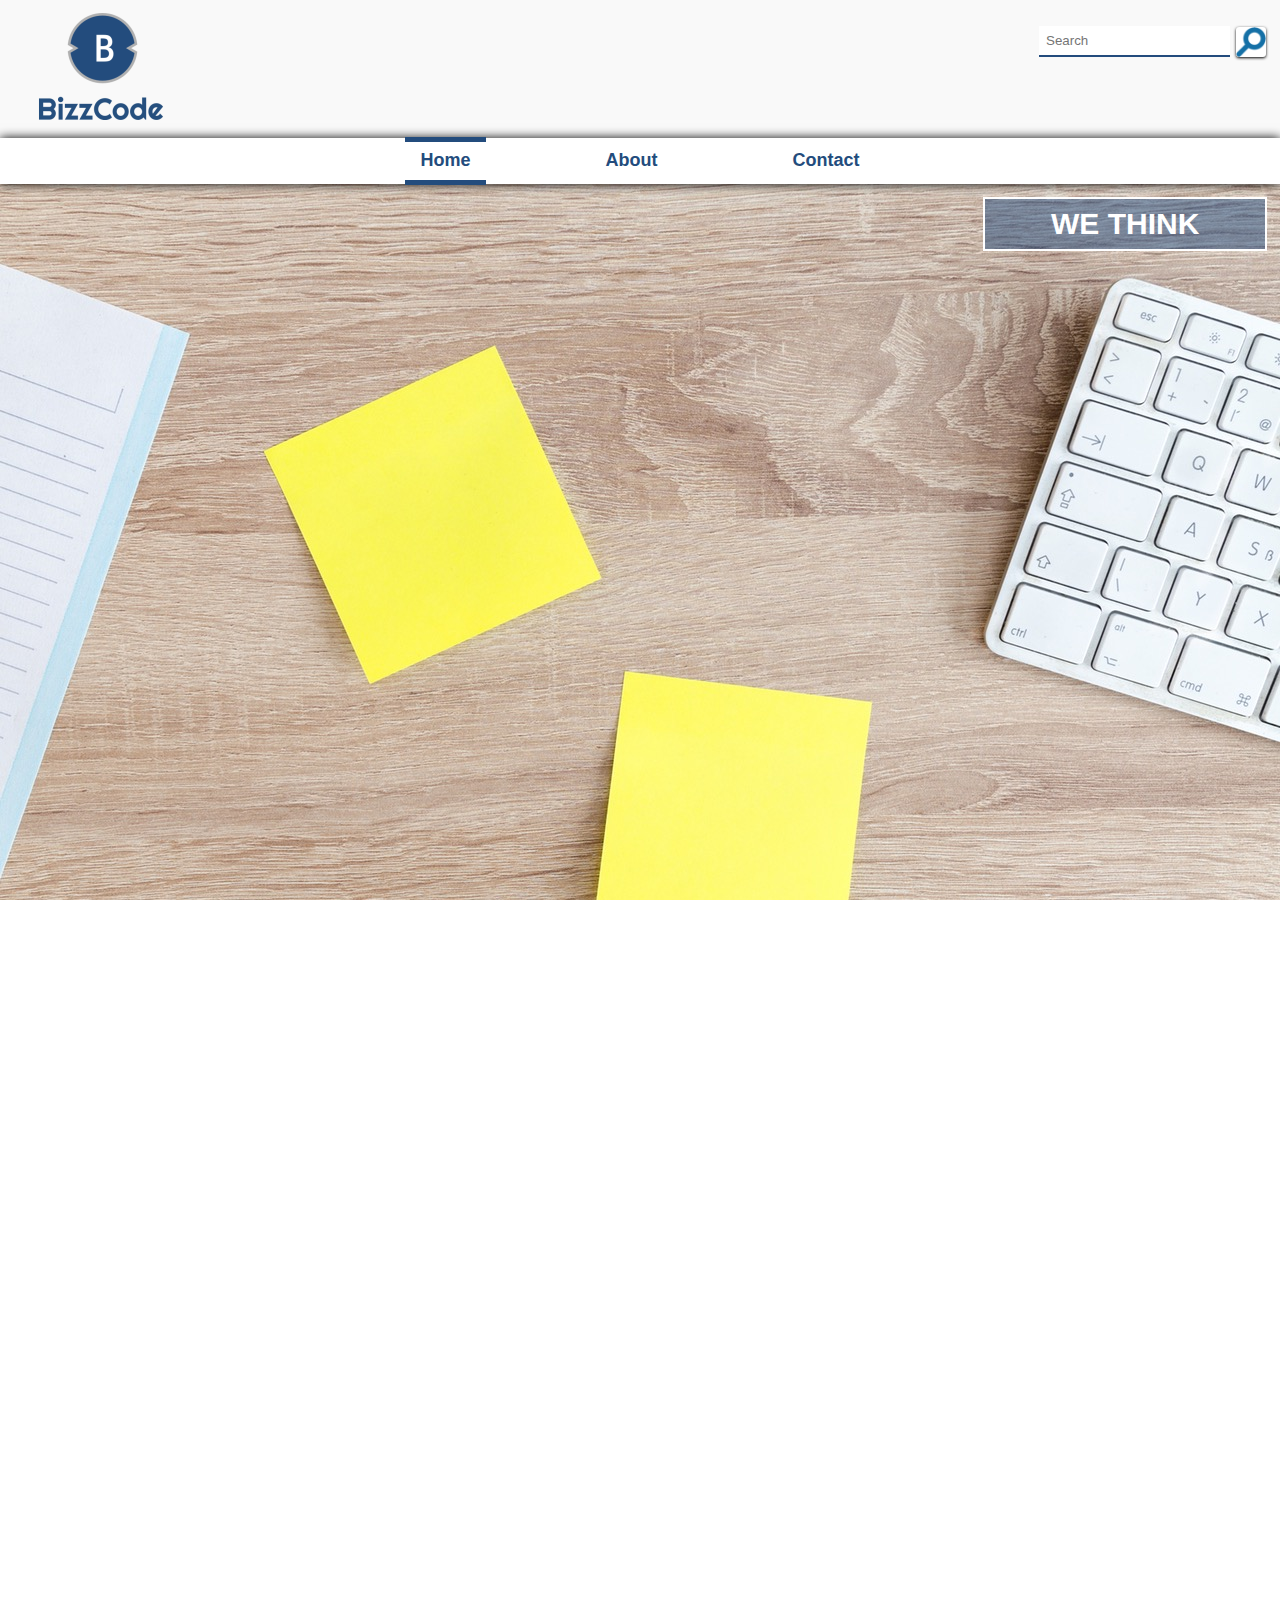
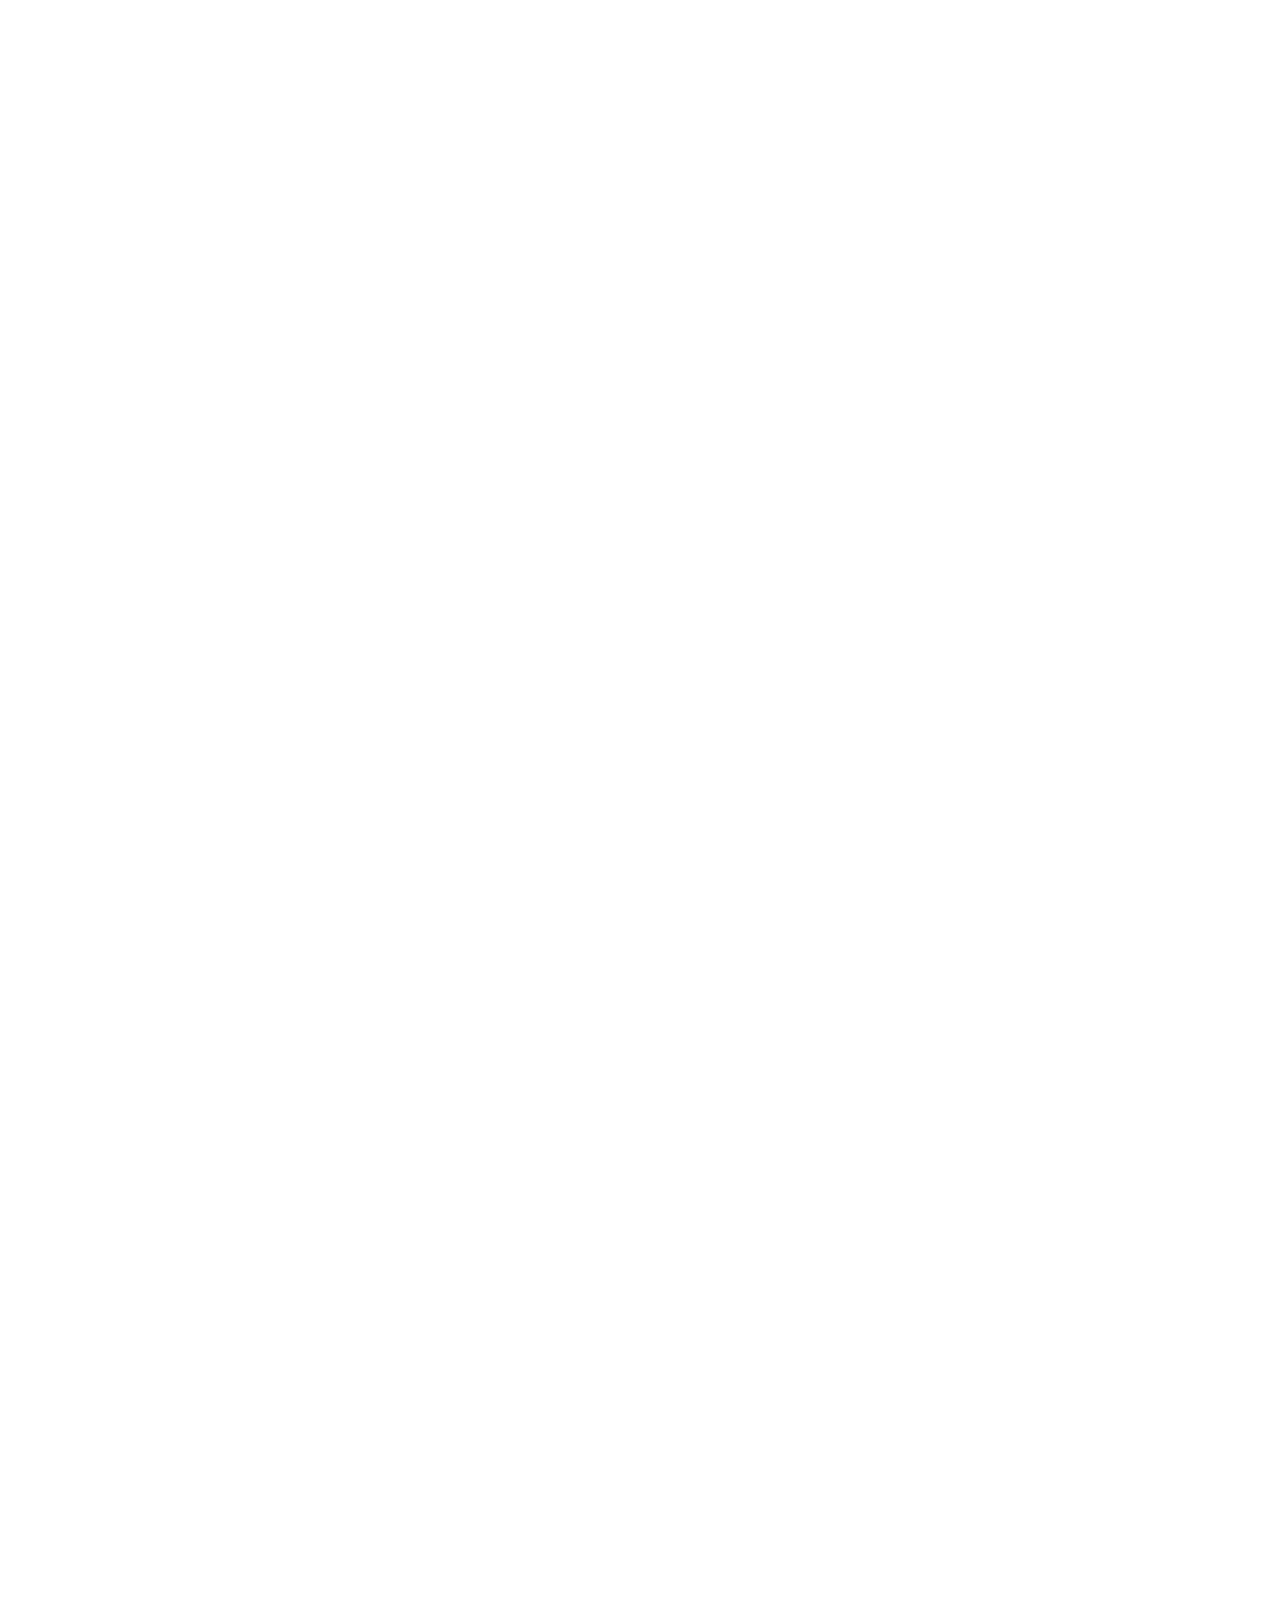
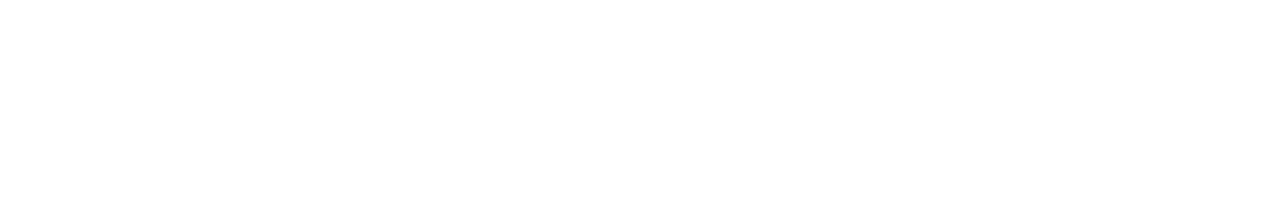
<file: index.html>
<!DOCTYPE html>
<html>
  <head>
    <meta charset="utf-8">
    <title>Home</title>
    <link rel="stylesheet" href="css/style.css">
  </head>
  <body>
    <!-- container section start -->
    <div class="container">

      <!-- head section code start -->
      <div class="head">
        <a href="index.html"><img id="logo" src="logo/logo1.png" alt=""></a>
        <ul>
          <li><input id="search_input" type="text" name="search" value="" placeholder="Search"></li>
          <li><button id="search_icon" type="button" name="button"></button></li>
        </ul>
      </div>
      <!-- head section code end -->

      <!-- navbar section code start -->
      <nav>
        <ul>
          <li><a id="actv_p" href="index.html">Home</a></li>
          <li><a href="about.html">About</a></li>
          <li><a href="contact.html">Contact</a></li>
        </ul>
      </nav>
      <!-- navbar section code end -->

      <!-- slider section code start -->
      <div class="slideshow-container">
        <div class="mySlides fade">
          <img src="img/img_rr_01.jpeg" style="width:100%">
          <div class="text"><h1>WE THINK</h1></div>
        </div>

        <div class="mySlides fade">
          <img src="img/img_rr_02.jpg" style="width:100%">
          <div class="text"><h1>WE SEARCH</h1></div>
        </div>

        <div class="mySlides fade">
          <img src="img/img_rr_03.jpg" style="width:100%">
          <div class="text"><h1>WE CREATE</h1></div>
        </div>

        <div class="mySlides fade">
          <img src="img/img_rr_04.jpeg" style="width:100%">
          <div class="text"><h1>WE DEPLOY</h1></div>
        </div>
      </div>
      <br>

      <div style="text-align:center">
        <span class="dot"></span>
        <span class="dot"></span>
        <span class="dot"></span>
        <span class="dot"></span>
      </div>
      <!-- slider section code end -->

      <!-- about section code start -->
      <div class="about_section">
        <h2>About</h2>
        <p>Lorem ipsum dolor sit amet, consectetur adipisicing elit, sed do eiusmod tempor incididunt ut labore et dolore magna aliqua. Ut enim ad minim veniam, quis nostrud exercitation ullamco laboris nisi ut aliquip ex ea commodo consequat. Duis aute irure dolor in reprehenderit in voluptate velit esse cillum dolore eu fugiat nulla pariatur. Excepteur sint occaecat cupidatat non proident, sunt in culpa qui officia deserunt mollit anim id est laborum.</p>
        <p>Lorem ipsum dolor sit amet, consectetur adipisicing elit, sed do eiusmod tempor incididunt ut labore et dolore magna aliqua. Ut enim ad minim veniam, quis nostrud exercitation ullamco laboris nisi ut aliquip ex ea commodo consequat. Duis aute irure dolor in reprehenderit in voluptate velit esse cillum dolore eu fugiat nulla pariatur. Excepteur sint occaecat cupidatat non proident, sunt in culpa qui officia deserunt mollit anim id est laborum.</p>
      </div>
      <!-- about section code end -->

      <!-- service section code start -->

      <div class="service_section">
        <h2 id="service_pro">Service We Provide</h2>
        <div class="service1_img">
          <img class="img" src="img/1 (1).gif" alt="">
        </div>
        <div class="service1_descrip">
          <h2>Clean Coding</h2>
          <p>Lorem ipsum dolor sit amet, consectetur adipisicing elit, Lorem ipsum dolor sit amet, consectetur adipisicing elit, sed do eiusmod tempor incididunt ut labore et dolore magna aliqua. Ut enim ad minim veniam, quis nostrud exercitation ullamco laboris nisi ut aliquip ex ea commodo consequat. Duis aute irure dolor in reprehenderit in voluptate velit esse cillum dolore eu fugiat nulla pariatur. Excepteur sint occaecat cupidatat non proident, sunt in culpa qui officia deserunt mollit anim id est laborum.</p>
        </div>
      </div>

      <div class="service_section">
        <div class="service1_descrip">
          <h2>Better SEO</h2>
          <p>Lorem ipsum dolor sit amet, consectetur adipisicing elit, Lorem ipsum dolor sit amet, consectetur adipisicing elit, sed do eiusmod tempor incididunt ut labore et dolore magna aliqua. Ut enim ad minim veniam, quis nostrud exercitation ullamco laboris nisi ut aliquip ex ea commodo consequat. Duis aute irure dolor in reprehenderit in voluptate velit esse cillum dolore eu fugiat nulla pariatur. Excepteur sint occaecat cupidatat non proident, sunt in culpa qui officia deserunt mollit anim id est laborum.</p>
        </div>
        <div class="service1_img">
          <img src="img/1 (3).gif" alt="">
        </div>
      </div>

      <div class="service_section">
        <div class="service1_img">
          <img src="img/1 (4).gif" alt="">
        </div>
        <div class="service1_descrip">
          <h2>Think Unique & Creative Design</h2>
          <p>Lorem ipsum dolor sit amet, consectetur adipisicing elit, Lorem ipsum dolor sit amet, consectetur adipisicing elit, sed do eiusmod tempor incididunt ut labore et dolore magna aliqua. Ut enim ad minim veniam, quis nostrud exercitation ullamco laboris nisi ut aliquip ex ea commodo consequat. Duis aute irure dolor in reprehenderit in voluptate velit esse cillum dolore eu fugiat nulla pariatur. Excepteur sint occaecat cupidatat non proident, sunt in culpa qui officia deserunt mollit anim id est laborum.</p>
        </div>
      </div>
      <!-- service section code end -->

      <!-- project section code start -->
      <div class="project_section">
        <h2>Interestted!!!</h3>
        <p>Join with us by starting a new project.</p>
        <button id="pro_btn" type="button" name="button"><h3>Project</h3></button>
      </div>
      <!-- project section code end -->

      <!-- footer section start -->
      <div class="footer_section">
        <div class="f_section1">
          <h4>Phone Number</h4>
          <ul>
            <li>01756759540</li>
            <li>Zindabazar Point, Sylhet</li>
            <li>Email: adnanibna29@gmail.com</li>
          </ul>
        </div>
        <div class="f_section2">
          <h4>Connect with us</h4>
          <ul>
            <li><a href="https://www.facebook.com"><img src="img/facebook1.png" alt=""></a></li>
            <li><a href="https://www.googleplus.com"><img src="img/googleplus.png" alt=""></a></li>
            <li><a href="https://www.twitter.com"><img src="img/twitter1.png" alt=""></a></li>
            <li><a href="https://www.youtube.com"><img src="img/youtube1.png" alt=""></a></li>
          </ul>
        </div>
        <div class="f_section3">
          <h4>Content</h4>
          <ul>
            <li><a href="index.html">Home</a></li>
            <li><a href="about.html">About</a></li>
            <li><a href="contact.html">contact</a></li>
          </ul>
        </div>
        <address>
          Copyright &copy; <a href="index.html">www.BizzCode.com</a>
        </address>
      </div>
      <!-- footer section end -->

    </div>
    <!-- container section end -->

    <script type="text/javascript" src="js/master.js"></script>
  </body>
</html>
</file>
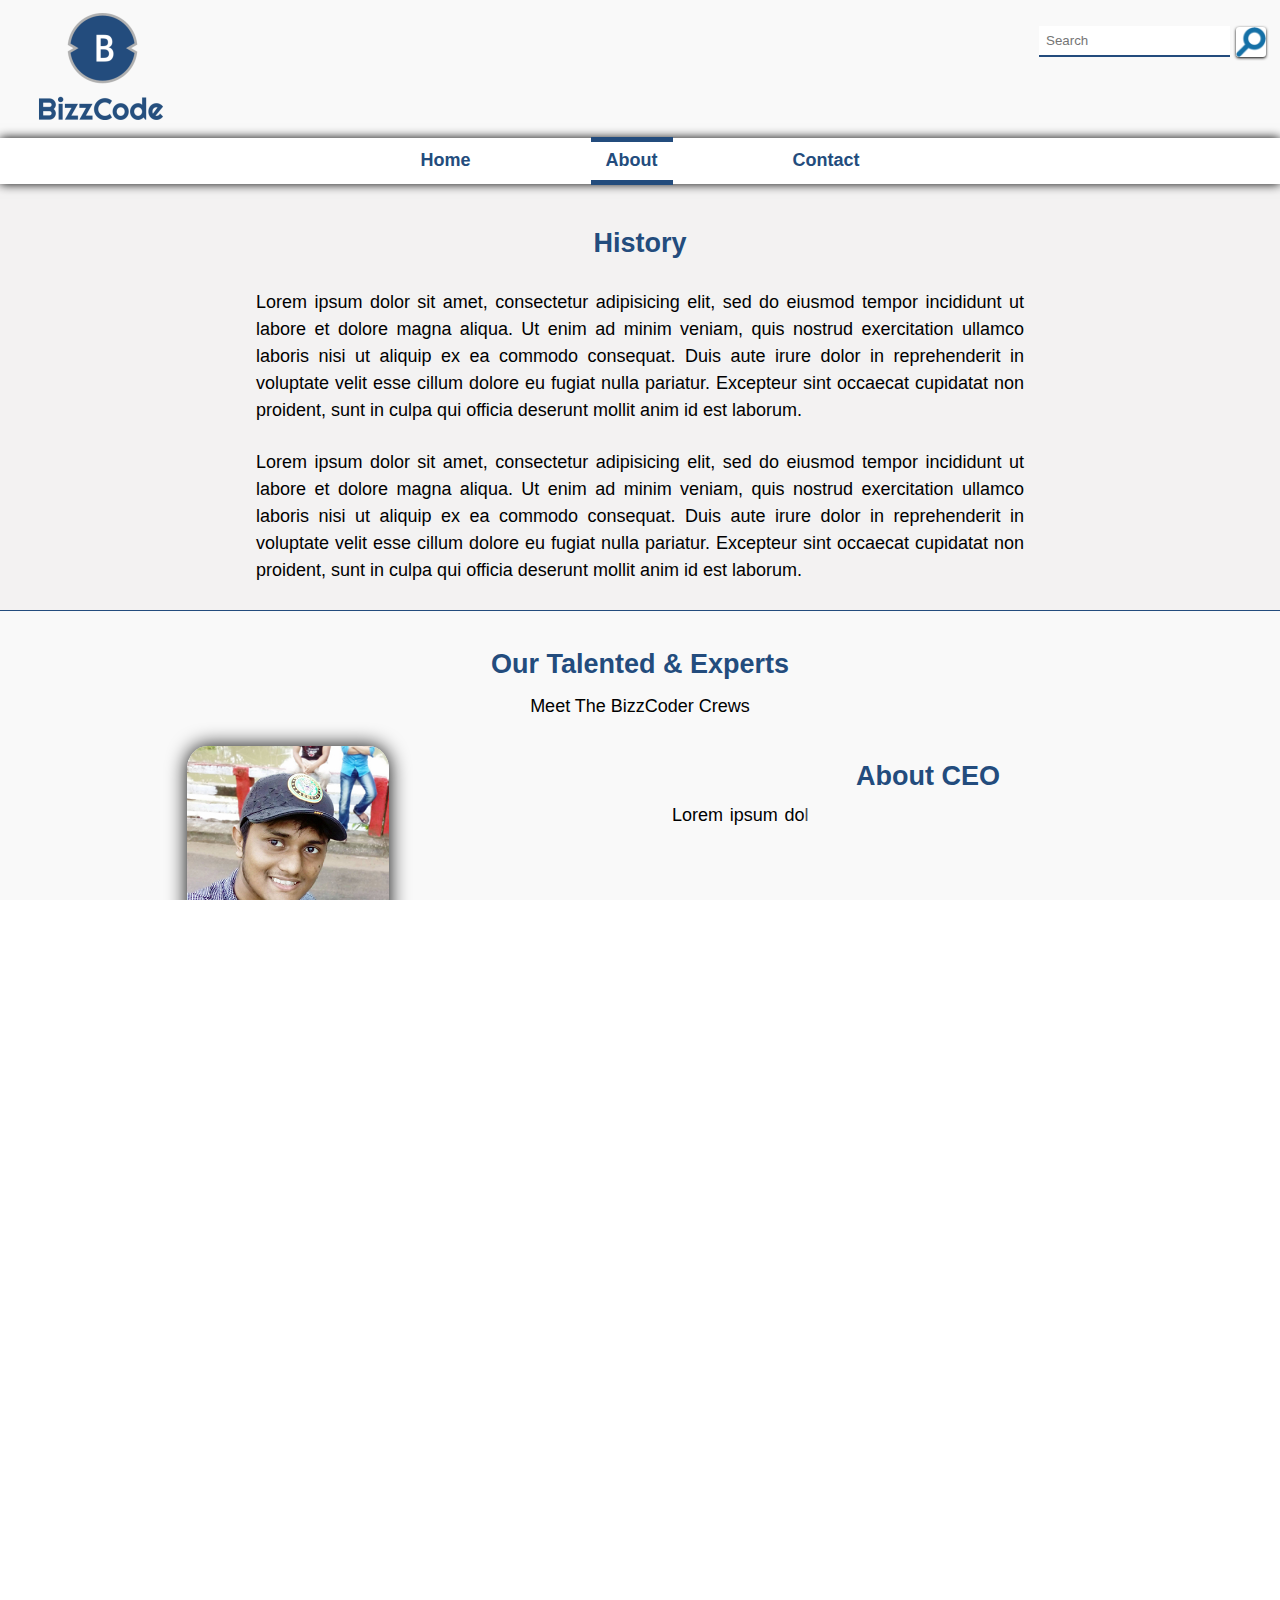
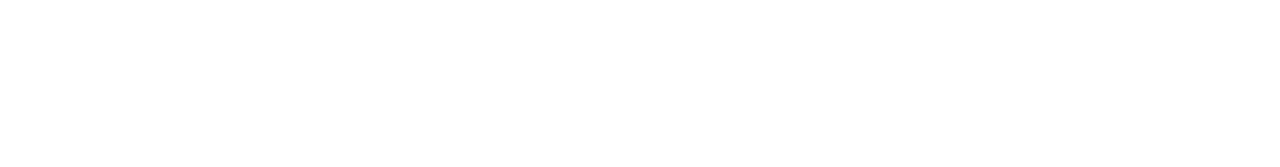
<file: about.html>
<!DOCTYPE html>
<html>
  <head>
    <meta charset="utf-8">
    <title>About</title>
    <link rel="stylesheet" href="css/style.css">
  </head>
  <body>
    <!-- container section start -->
    <div class="container">

      <!-- head section code start -->
      <div class="head">
        <a href="index.html"><img id="logo" src="logo/logo1.png" alt=""></a>
        <ul>
          <li><input id="search_input" type="text" name="search" value="" placeholder="Search"></li>
          <li><button id="search_icon" type="button" name="button"></button></li>
        </ul>
      </div>
      <!-- head section code end -->

      <!-- navbar section code start -->
      <nav>
        <ul>
          <li><a href="index.html">Home</a></li>
          <li><a id="actv_p" href="about.html">About</a></li>
          <li><a href="contact.html">Contact</a></li>
        </ul>
      </nav>
      <!-- navbar section code end -->

      <!-- history section code start -->
      <div class="history_section">
        <h2>History</h2>
        <p>Lorem ipsum dolor sit amet, consectetur adipisicing elit, sed do eiusmod tempor incididunt ut labore et dolore magna aliqua. Ut enim ad minim veniam, quis nostrud exercitation ullamco laboris nisi ut aliquip ex ea commodo consequat. Duis aute irure dolor in reprehenderit in voluptate velit esse cillum dolore eu fugiat nulla pariatur. Excepteur sint occaecat cupidatat non proident, sunt in culpa qui officia deserunt mollit anim id est laborum.</p>
        <p>Lorem ipsum dolor sit amet, consectetur adipisicing elit, sed do eiusmod tempor incididunt ut labore et dolore magna aliqua. Ut enim ad minim veniam, quis nostrud exercitation ullamco laboris nisi ut aliquip ex ea commodo consequat. Duis aute irure dolor in reprehenderit in voluptate velit esse cillum dolore eu fugiat nulla pariatur. Excepteur sint occaecat cupidatat non proident, sunt in culpa qui officia deserunt mollit anim id est laborum.</p>
      </div>
      <!-- history section code end -->

      <!-- crews section code start -->

      <div class="member_section">
        <h2>Our Talented & Experts</h2>
        <p>Meet The BizzCoder Crews</p>
        <div class="ceo_section">
          <img class="ceo_img" src="img/ceo.jpg" alt=""><br />
          <h3>Position: CEO</h3>
          <p>Name: Adnan Ibna Motin</p>
          <p>Email: adnanibna29@gmail.com</p>
        </div>
        <div class="ceo_descrip">
          <h2>About CEO</h2>
          <p class="typing"></p>
        </div>
      </div>


      <div class="clear">
      </div>
      <div class="crew_member_section">
        <div class="crews">
          <img src="img/crew-1.jpg" alt="">
          <h3>John Deo</h3>
          <p>Senior Web Developer</p>
        </div>
        <div class="crews">
          <img src="img/crew-2.jpg" alt="">
          <h3>Devid Miller</h3>
          <p>Senior Programmer</p>
        </div>
        <div class="crews">
          <img src="img/crew-3.jpg" alt="">
          <h3>Andrew Booth</h3>
          <p>Senior UX/UI</p>
        </div>
        <div class="crews">
          <img src="img/crew-4.jpg" alt="">
          <h3>Toby Glover</h3>
          <p>Software Artist</p>
        </div>
      </div>
      <div class="clear">
      </div>
      <!-- crews section code end -->

      <!-- footer section start -->
      <div class="footer_section">
        <div class="f_section1">
          <h4>Phone Number</h4>
          <ul>
            <li>01756759540</li>
            <li>Zindabazar Point, Sylhet</li>
            <li>Email: adnanibna29@gmail.com</li>
          </ul>
        </div>
        <div class="f_section2">
          <h4>Connect with us</h4>
          <ul>
            <li><a href="https://www.facebook.com"><img src="img/facebook1.png" alt=""></a></li>
            <li><a href="https://www.googleplus.com"><img src="img/googleplus.png" alt=""></a></li>
            <li><a href="https://www.twitter.com"><img src="img/twitter1.png" alt=""></a></li>
            <li><a href="https://www.youtube.com"><img src="img/youtube1.png" alt=""></a></li>
          </ul>
        </div>
        <div class="f_section3">
          <h4>Content</h4>
          <ul>
            <li><a href="index.html">Home</a></li>
            <li><a href="about.html">About</a></li>
            <li><a href="contact.html">contact</a></li>
          </ul>
        </div>
        <address>
          Copyright &copy; <a href="index.html">www.BizzCode.com</a>
        </address>
      </div>
      <!-- footer section end -->

    </div>
    <!-- container section end -->
    <script type="text/javascript" src="js/jquery-3.2.0.min.js"></script>
    <script type="text/javascript" src="js/typing.js"></script>
  </body>
</html>
</file>
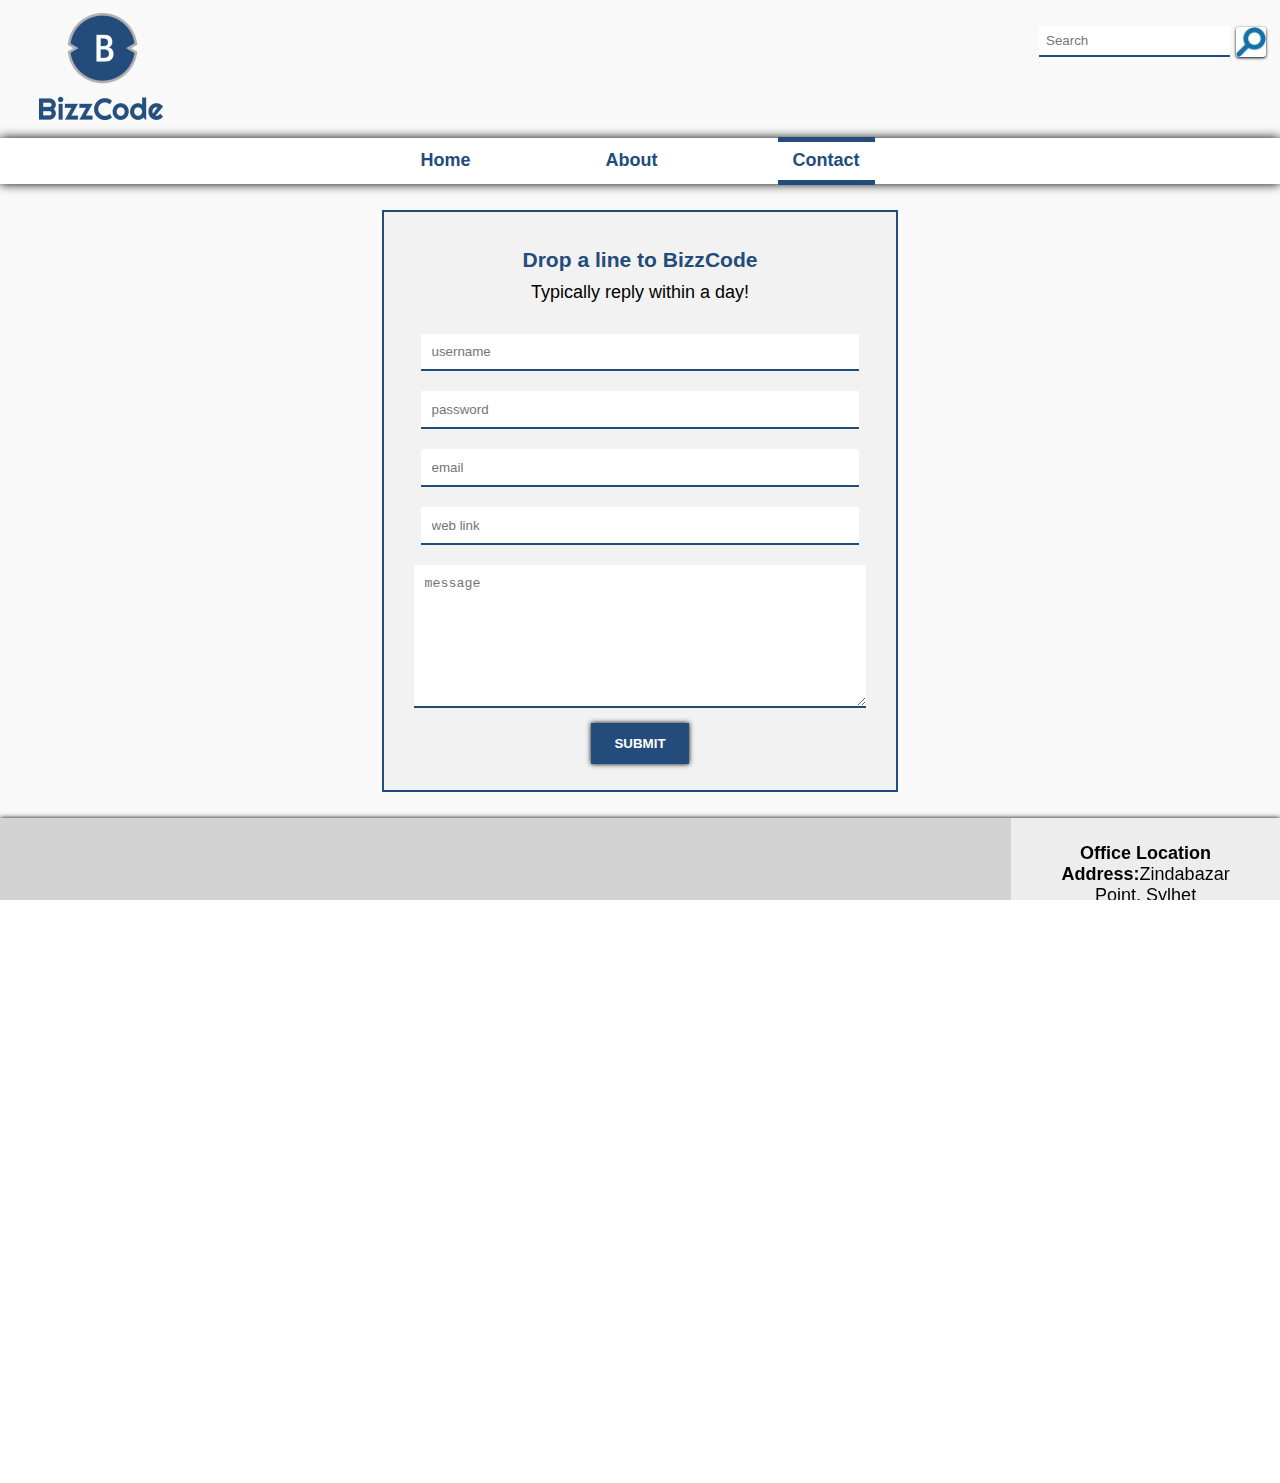
<file: contact.html>
<!DOCTYPE html>
<html>
  <head>
    <meta charset="utf-8">
    <title>Contact</title>
    <link rel="stylesheet" href="css/style.css">
  </head>
  <body>
    <!-- container section start -->
    <div class="container">

      <!-- head section code start -->
      <div class="head">
        <a href="index.html"><img id="logo" src="logo/logo1.png" alt=""></a>
        <ul>
          <li><input id="search_input" type="text" name="search" value="" placeholder="Search"></li>
          <li><button id="search_icon" type="button" name="button"></button></li>
        </ul>
      </div>
      <!-- head section code end -->

      <!-- navbar section code start -->
      <nav>
        <ul>
          <li><a href="index.html">Home</a></li>
          <li><a href="about.html">About</a></li>
          <li><a id="actv_p" href="contact.html">Contact</a></li>
        </ul>
      </nav>
      <!-- navbar section code end -->

      <!-- form section code start -->
      <div class="form_section">
        <h3>Drop a line to BizzCode</h3>
        <p>Typically reply within a day!</p>
        <form class="form_cls" action="index.html" method="post">
          <input type="text" name="username" value="" size="50" placeholder="username"><br />
          <input type="password" name="username" value="" size="50" placeholder="password"><br />
          <input type="email" name="username" value="" size="50" placeholder="email"><br />
          <input type="text" name="username" value="" size="50" placeholder="web link"><br />
          <textarea name="message" rows="8" cols="52" placeholder="message"></textarea><br />
          <button id="submit_btn" type="button" name="button"><strong>SUBMIT</strong></button>
        </form>
      </div>
      <!-- form section code end -->

      <!-- map section start -->
      <div class="google_map">
      <iframe src="https://www.google.com/maps/embed?pb=!1m14!1m8!1m3!1d904.7734266542541!2d91.86866370622103!3d24.894785091639687!3m2!1i1024!2i768!4f13.1!3m3!1m2!1s0x3750552afcbffd49%3A0x254c7e242405512a!2sZindabazar+Point!5e0!3m2!1sen!2s!4v1492677688253" width="100%" height="400" frameborder="0" style="border:0" allowfullscreen></iframe>
        <div class="office_location">
          <center>
            <h4><b>Office Location</b></h4>
              <p><b>Address:</b>Zindabazar Point, Sylhet</p>
              <p><b>Phone:</b> 00912451465</p>
              <p><b>Email:</b> bizzcode@gmail.com</p>
          </center>
        </div>
      </div>
      <!-- map section end -->

      <!-- footer section start -->
      <div class="footer_section">
        <div class="f_section1">
          <h4>Phone Number</h4>
          <ul>
            <li>01756759540</li>
            <li>Kodomtolly sylhet</li>
            <li>Email: adnanibna29@gmail.com</li>
          </ul>
        </div>
        <div class="f_section2">
          <h4>Connect with us</h4>
          <ul>
            <li><a href="https://www.facebook.com"><img src="img/facebook1.png" alt=""></a></li>
            <li><a href="https://www.googleplus.com"><img src="img/googleplus.png" alt=""></a></li>
            <li><a href="https://www.twitter.com"><img src="img/twitter1.png" alt=""></a></li>
            <li><a href="https://www.youtube.com"><img src="img/youtube1.png" alt=""></a></li>
          </ul>
        </div>
        <div class="f_section3">
          <h4>Content</h4>
          <ul>
            <li><a href="index.html">Home</a></li>
            <li><a href="about.html">About</a></li>
            <li><a href="contact.html">contact</a></li>
          </ul>
        </div>
        <address>
          Copyright &copy; <a href="index.html">www.BizzCode.com</a>
        </address>
      </div>
      <!-- footer section end -->

    </div>
    <!-- container section end -->
    <script type="text/javascript" src="js/jquery-3.2.0.min.js"></script>
    <script type="text/javascript" src="js/typing.js"></script>
  </body>
</html>
</file>
<file: css/style.css>
html,body
{
    width: 100%;
    height: 100%;
    margin: 0px;
    padding: 0px;
    overflow-x: hidden;
}
* {
  margin: 0;
  padding: 0;
  border: 0;
}
.container {
  font-family: sans-serif;
  font-size: 18px;
  background: url("back.jpg") no-repeat center;
  background-size: cover;
  background-attachment: fixed;
  background: rgba(249, 249, 249);
}





.head {
  background: rgba(249, 249, 249, 0.5);
  position: relative;
  width: 100%;
}
#logo {
  padding: 1%;
}
.head ul, .head li {
  list-style-type: none;
  display: inline-block;
}
#search_input {
  top: 0;
  right: 50px;
  position: absolute;
  padding: 7px;
}
#search_input:hover {
  border: none;
}
#search_input:focus {
  border: none;
}
#search_icon {
  height: 30px;
  width: 30px;
  box-shadow: 0 1px 3px black;
  background: url("search-button-blue.png");
  background-size: cover;
  background-color: white;
  top: 27px;
  border-radius: 10%;
  right: 14px;
  position: absolute;
}
#search_icon:hover {
  background-color: lightgray;
}





nav {
  background: white;
  position: relative;
  z-index: 100;
  width: 100%;
  text-align: center;
  box-shadow: 0 0 10px black;
}
nav ul {
  padding: 1% 0;
  list-style-type: none;
  display: inline-block;
}
nav ul li {
  display: inline-block;
}
nav ul li a {
  font-weight: bold;
  color: rgb(35, 76, 125);
  text-decoration: none;
  margin: 0 50px;
  padding: 8px 15px 10px 15px;
}
nav ul li a:hover {
  border-top: 5px solid rgb(35, 76, 125);
  border-bottom: 5px solid rgb(35, 76, 125);
}
nav ul li #actv_p:link, nav ul li #actv_p:visited {
  border-top: 5px solid rgb(35, 76, 125);
  border-bottom: 5px solid rgb(35, 76, 125);
}









/* slider code design start */
.mySlides {display:none}

/* Slideshow container */
.slideshow-container {
  background: white;
  width: 100%;
  position: relative;
  margin: auto;
}

/* Caption text */

.text {
  color: white;
  font-size: 15px;
  padding: 8px 12px;
  position: absolute;
  width: 20%;
  margin: 1%;
  top: 0;
  right: 0;
  text-align: center;
  background: rgba(35, 76, 125, 0.5);
  border: 2px solid white;
}

/* The dots/bullets/indicators */
.dot {
  height: 13px;
  width: 13px;
  margin: 0 2px;
  background-color: #bbb;
  border-radius: 50%;
  display: inline-block;
  transition: background-color 0.6s ease;
}

.active {
  background-color: #717171;
}

/* Fading animation */
.fade {
  -webkit-animation-name: fade;
  -webkit-animation-duration: 1.5s;
  animation-name: fade;
  animation-duration: 1.5s;
}

@-webkit-keyframes fade {
  from {opacity: .4}
  to {opacity: 1}
}

@keyframes fade {
  from {opacity: .4}
  to {opacity: 1}
}

/* On smaller screens, decrease text size */
@media only screen and (max-width: 300px) {
  .text {font-size: 11px}
}
/* slider code design end */


/* about section design start */
.about_section {
  margin: 2% 20%;
  text-align: center;
  box-shadow: 0 0 10px rgb(35, 76, 125) inset;
}
.about_section h2 {
  color: rgb(35, 76, 125);
}
.about_section, .about_section h2, .about_section p{
  padding: 1%;
  line-height: 1.6;
}
/* about section design end */

/* service section design start */
.service_section {
  text-align: center;
  width: 100%;
}
.service_section h2 {
  color: rgb(35, 76, 125);
  padding: 1% 0;
  margin-bottom: 2%;
  box-shadow: 0 0 10px rgb(35, 76, 125);
}
#service_pro {
  box-shadow: none;
}
.service1_img {
  display: inline-block;
  width: 45%;
  padding: 1% 0;
}
.service1_descrip {
  display: inline-block;
  width: 45%;
}
.service1_descrip h2 {
  line-height: 2;
  color: rgb(35, 76, 125);
}
.service1_descrip p {
  line-height: 2;
  text-align: justify;
}
.img {
  box-shadow: 0 0 30px black;
}
/* service section design end */

/* project section design start */
.project_section {
  border-top: 2px solid rgb(35, 76, 125);
  background: rgb(241, 239, 239);
  margin: 2% 0 0 0;
  padding-top: 2%;
  text-align: center;
  line-height: 2;
}
#pro_btn {
  box-shadow: 0 0 5px black;
  background: rgb(35, 76, 125);
  padding: 1% 2%;
  margin: 1% 0;
  color: white;
  border-radius: 2%;
  transition: all 1s;
}
#pro_btn:hover {
  background: white;
  color: rgb(35, 76, 125);
}
@keyframes glow {
  0% { box-shadow: 0 0 10px  yellow; }
  50% { box-shadow: 0 0 10px red; }
  100% { box-shadow: 0 0 10px yellow; }
}
/* project section design end */

/* footer section design start */
.footer_section {
  text-align: center;
  background: lightgray;
  padding: 2%;
}
.footer_section h4 {
  line-height: 2;
}
.f_section1 {
  width: 30%;
  float: left;
}
.f_section2 {
  display: inline-block;
  width: 23%;
}
.f_section2 img {
  width: 55%;
  border-radius: 50%;
  transition: all 0.5s;
}
.f_section2 img:hover {
  box-shadow: 0 0 10px rgb(35, 76, 125);
}
.f_section3 {
  width: 30%;
  float: right;
}
.f_section1 ul, .f_section2 ul, .f_section3 ul {
  list-style-type: none;
}
.f_section2 ul li {
  float: left;
}
.f_section2 ul li a, .f_section3 ul li a {
  color: black;
  text-decoration: none;
}
address {
  margin-top: 2%;
  padding-top: 2%;
  width: 100%;
  display: inline-block;
  border-top: 1px solid rgb(35, 76, 125);
}
address a {
  color: rgb(35, 76, 125);
  text-decoration: none;
}
/* footer section design end */


/* home page design end */





/* about page design start */

/* history of bizzcode design start */
.history_section {
  background: rgba(241, 239, 239, 0.7);
  color: black;
  border-bottom: 1px solid rgb(35, 76, 125);
}
.history_section p, .history_section h2 {
  text-align: justify;
  margin: 0 20%;
  line-height: 1.5;
  padding-bottom: 2%;
}
.history_section h2 {
  text-align: center;
  padding-top: 3%;
  color: rgb(35, 76, 125);
}
/* history of bizzcode design end */

/* crews_section design start */
.member_section {
  text-align: center;
  width: 100%;
}
.member_section h2, .member_section h3 {
  color: rgb(35, 76, 125);
  padding: 1% 0;
  margin-top: 2%;
}
.member_section p {
  line-height: 1.5;
}
.ceo_section {
  display: inline-block;
  width: 45%;
  margin: 2% 0;
  float: left;
}
.ceo_descrip {
  display: inline-block;
  width: 40%;
  margin: 2% 0;
}
.ceo_descrip p {
  line-height: 2;
  text-align: justify;
}
.ceo_img {
  box-shadow: 0 0 20px black;
  border-radius: 10%;
  width: 35%;
}


.clear {
  clear: both;
}

.crew_member_section {
  width: 100%;
  text-align: center;
}
.crews {
  width: 25%;
  display: inline-block;
  margin: 0;
  float: left;
  margin: 2% 0;
}
.crews img {
  width: 80%;
  border-radius: 50%;
  box-shadow: 0 0 20px black;
}
.crews h3 {
  color: rgb(35, 76, 125);
  box-shadow: 0 0 10px black;
  width: 50%;
  display: inline-block;
}
.crews h3 {
  padding: 2% 0;
}
.crews h3, .crews p {
  margin: 3% 0;
}
/* crews_section design end */
/* about page design end */




/* contact page design start */
.form_section h3 {
  padding: 2% 0;
  color: rgb(35, 76, 125);
}
.form_section p {
  padding-bottom: 4%;
}
.form_section {
  background: rgba(241, 239, 239, 0.7);
  color: black;
  text-align: center;
  margin: 2% auto;
  width: 40%;
  padding: 2% 0;
  border: 2px solid rgb(35, 76, 125);
}

input, textarea {
  padding: 2%;
  margin: 2% 0;
  border-bottom: 2px solid rgb(35, 76, 125);
}
input:hover , textarea:hover {
  animation: glow 2s infinite;
}


#submit_btn {
  padding: 2% 4%;
  border: 3px solid rgb(35, 76, 125);
  animation: btn_glow 4s infinite;
  background-color: rgb(35, 76, 125);
  color: white;
  box-shadow: 0 0 5px black;
  transition: all 1s;
}
#submit_btn:hover {
  animation: 0;
  background: white;
  color: rgb(35, 76, 125);
  border: 2px solid rgb(35, 76, 125);

}
input:focus, textarea:focus {
  border-bottom: 2px solid white;
  animation: 0;
}
@keyframes btn_glow {
  0% {
    border: 2px solid rgb(35, 76, 125);
  }
  50% {
    border: 2px solid white;
  }
  100% {
    border: 2px solid rgb(35, 76, 125);
  }
}
@keyframes glow {
  0% {
    border-bottom: 2px solid rgb(35, 76, 125);
  }
  50% {
    border-bottom: 2px solid white;
  }
  100% {
    border-bottom: 2px solid rgb(35, 76, 125);
  }
}

.google_map {
  position: relative;
  box-shadow: 0 0 5px black;
  float: left;
  width: 100%;
  margin-bottom: 3%;
}
.office_location {
  animation: btn_glow 4s infinite;
  position: absolute;
  top: 0;
  right: 0;
  width: 17%;
  background: rgba(255, 255, 255, 0.6);
  padding:2%;
}
/* contact page design end */
</file>
